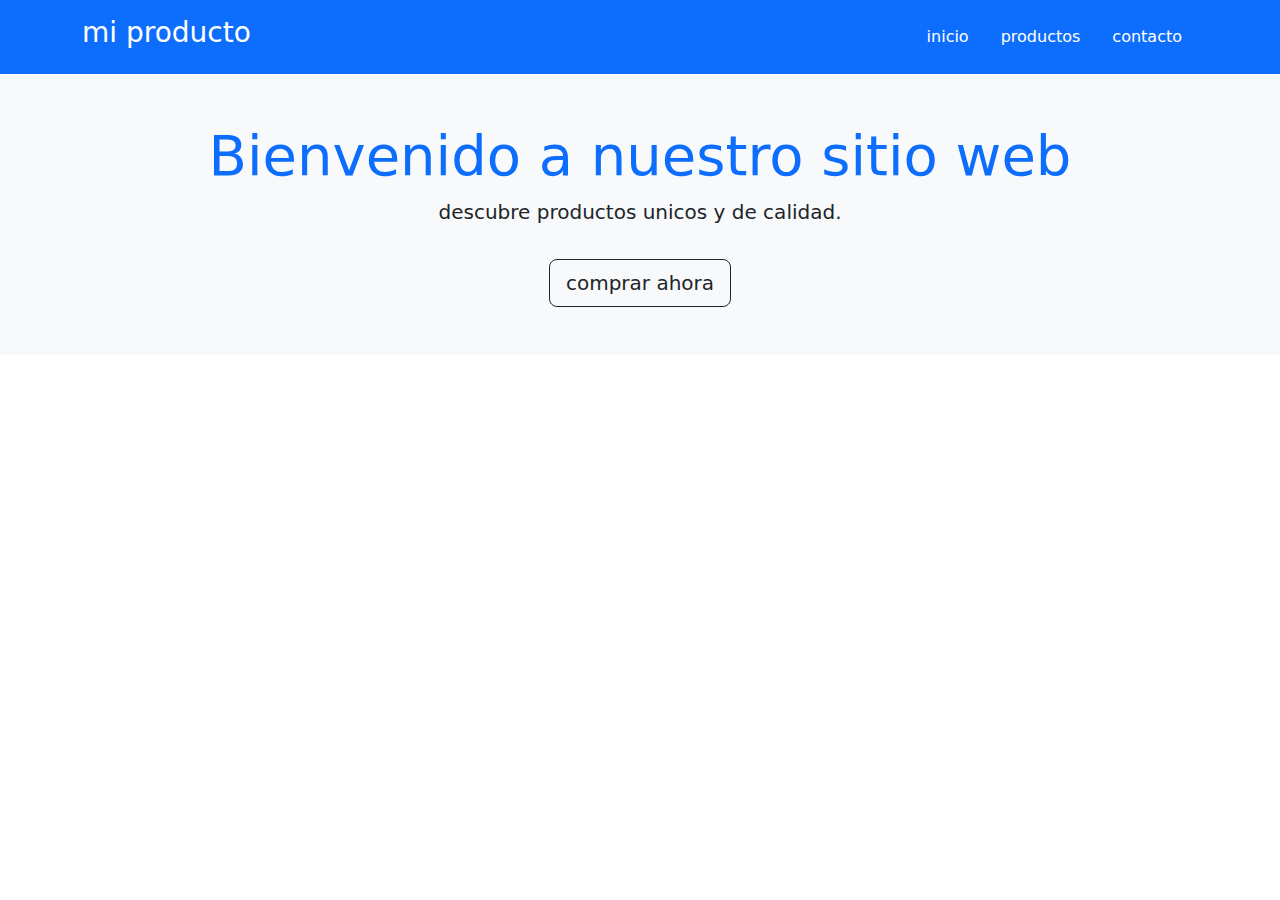
<file: index.html>
<!DOCTYPE html>
<html lang="es">
<head>
    <meta charset="UTF-8">
    <meta name="viewport" content="width=device-width, initial-scale=1.0">
    <title>Landing page</title>
    <link href="https://cdn.jsdelivr.net/npm/bootstrap@5.3.3/dist/css/bootstrap.min.css" rel="stylesheet" integrity="sha384-QWTKZyjpPEjISv5WaRU9OFeRpok6YctnYmDr5pNlyT2bRjXh0JMhjY6hW+ALEwIH" crossorigin="anonymous">
</head>
<body>
    <header class="bg-primary text-white py-3">
        <div class="container d-flex justify-content-between align-items-center">
            <div class="">
                <h1 class="h3">mi producto</h1>
              </div>
              <nav>
                  <ul class="nav">
                      <li class="nav-items"><a class="nav-link text-white" href="index.html">inicio</a></li>
                      <hr>
                      <li class="nav-items"><a class="nav-link text-white" href="productos.html">productos</a></li>
                      <hr>
                      <li class="nav-items"><a class="nav-link text-white" href="contacto.html">contacto</a></li>
                      <hr>
                  </ul>
              </nav>
        </div>
      
    </header>
    <section class="text-center py-5 bg-light">
        <div class="container">
        <h1 class="display-4 text-primary">Bienvenido a nuestro sitio web</h1>
        <p class="lead">descubre productos unicos y de calidad.</p>
        <a class="btn btn-outline-dark btn-lg mt-3" >comprar ahora</a>
        </div>
    </section>
    
    <script src="https://cdn.jsdelivr.net/npm/bootstrap@5.3.3/dist/js/bootstrap.bundle.min.js" integrity="sha384-YvpcrYf0tY3lHB60NNkmXc5s9fDVZLESaAA55NDzOxhy9GkcIdslK1eN7N6jIeHz" crossorigin="anonymous"></script>
</body>
</html>
</file>
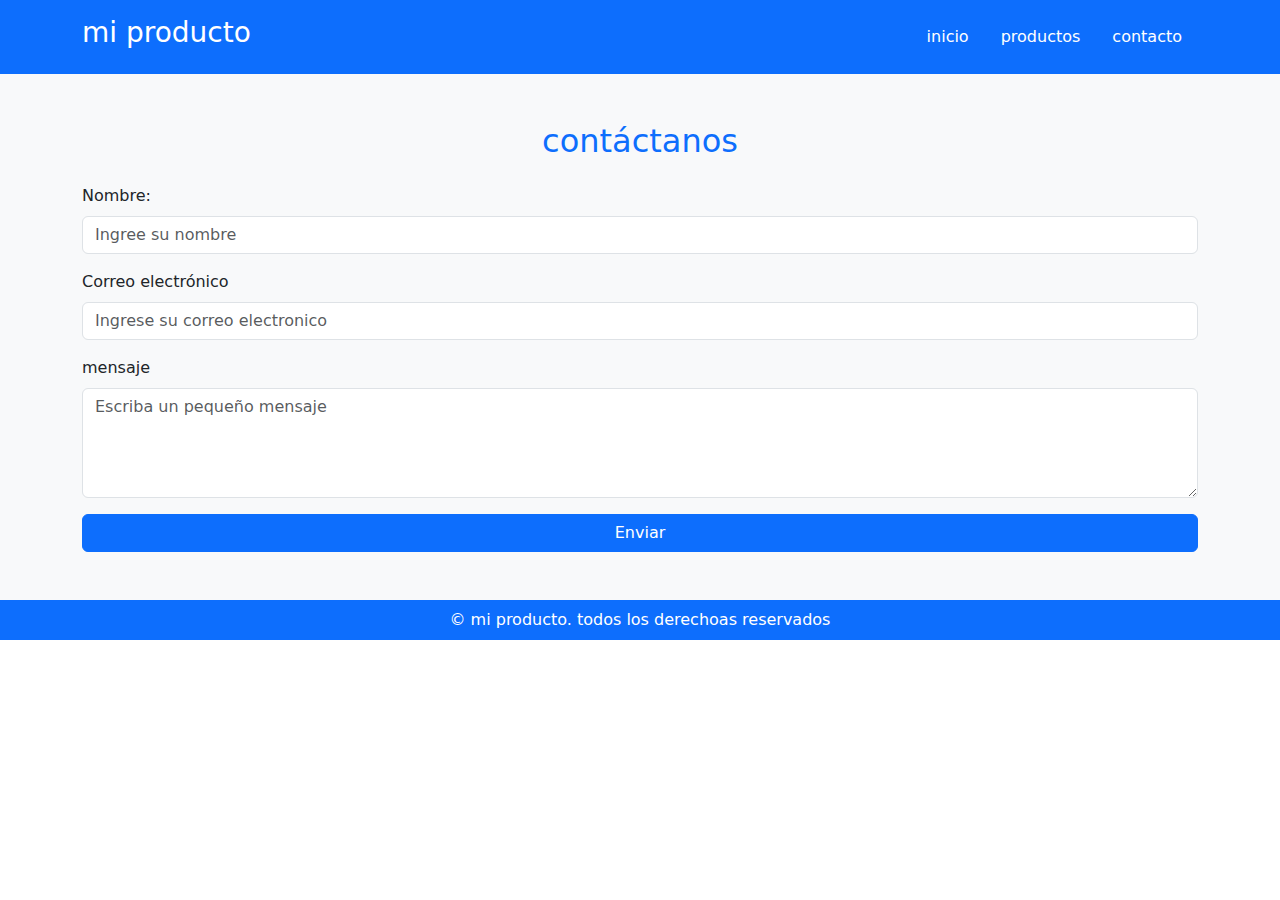
<file: contacto.html>
<!DOCTYPE html>
<html lang="es">
<head>
    <meta charset="UTF-8">
    <meta name="viewport" content="width=device-width, initial-scale=1.0">
    <title>contacto</title>
    <link href="https://cdn.jsdelivr.net/npm/bootstrap@5.3.3/dist/css/bootstrap.min.css" rel="stylesheet" integrity="sha384-QWTKZyjpPEjISv5WaRU9OFeRpok6YctnYmDr5pNlyT2bRjXh0JMhjY6hW+ALEwIH" crossorigin="anonymous">
</head>
<body>
    <header class="bg-primary text-white py-3">
        <div class="container d-flex justify-content-between align-items-center">
            <div class="">
                <h1 class="h3">mi producto</h1>
              </div>
              <nav>
                  <ul class="nav">
                      <li class="nav-items"><a class="nav-link text-white" href="index.html">inicio</a></li>
                      <hr>
                      <li class="nav-items"><a class="nav-link text-white" href="productos.html">productos</a></li>
                      <hr>
                      <li class="nav-items"><a class="nav-link text-white" href="contacto.html">contacto</a></li>
                      <hr>
                  </ul>
              </nav>
        </div>
      
    </header>
    <section class="py-5 bg-light">
        <div class="container">
        <h2 class="text-center text-primary mb-4">contáctanos</h2>
        <form method="post" class="needs-validation">
            <div class="mb-3">
            <label for="nombre" class="form-label">Nombre:</label>
            <input type="text" name="nombre" class="form-control" placeholder="Ingree su nombre" required minlength="3" >
            </div>
            <div class="mb-3">
            <label for="correo" class="form-label" >Correo electrónico</label>
            <input type="email" name="correo" placeholder="Ingrese su correo electronico" class="form-control"   required>
            </div>
            <div class="mb-3">
            <label for="mensaje" class="form-label" >mensaje</label>
            <textarea name="mensaje" class="form-control" rows="4" placeholder="Escriba un pequeño mensaje" required></textarea>
        </div>
            <div class="d-grid">
            <button type="submit" class="btn btn-primary">Enviar</button>
            </div>
        </form>
    </div>
    </section>

    <footer class="bg-primary text-white text-center py-2">
        <p class="mb-0">&copy; mi producto. todos los derechoas reservados</p>
    </footer>
    <script src="https://cdn.jsdelivr.net/npm/bootstrap@5.3.3/dist/js/bootstrap.bundle.min.js" integrity="sha384-YvpcrYf0tY3lHB60NNkmXc5s9fDVZLESaAA55NDzOxhy9GkcIdslK1eN7N6jIeHz" crossorigin="anonymous"></script>
</body>
</html>
</file>
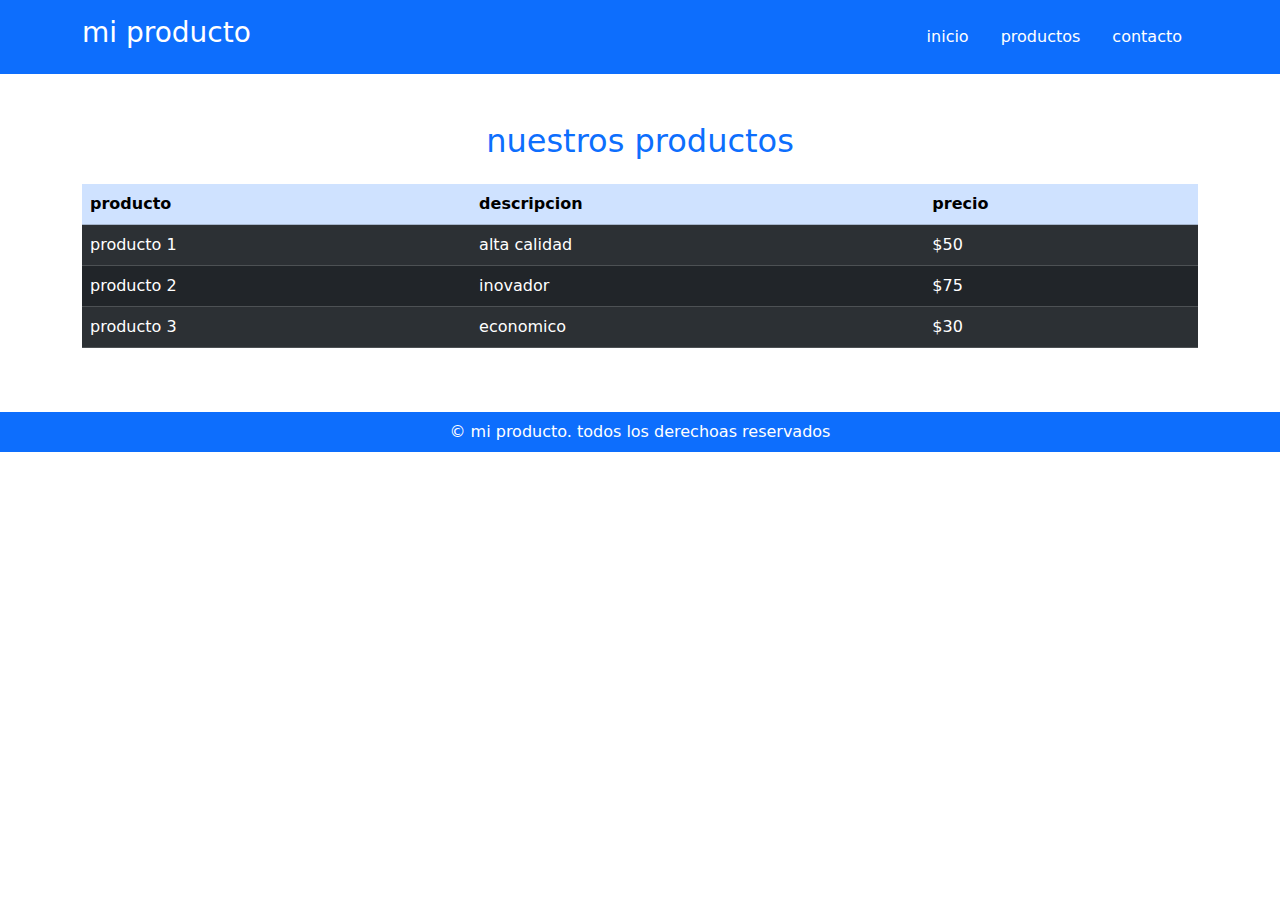
<file: productos.html>
<!DOCTYPE html>
<html lang="es">
<head>
    <meta charset="UTF-8">
    <meta name="viewport" content="width=device-width, initial-scale=1.0">
    <title>productos</title>
    <link href="https://cdn.jsdelivr.net/npm/bootstrap@5.3.3/dist/css/bootstrap.min.css" rel="stylesheet" integrity="sha384-QWTKZyjpPEjISv5WaRU9OFeRpok6YctnYmDr5pNlyT2bRjXh0JMhjY6hW+ALEwIH" crossorigin="anonymous">
</head>
<body>
    <header class="bg-primary text-white py-3">
        <div class="container d-flex justify-content-between align-items-center">
            <div class="">
                <h1 class="h3">mi producto</h1>
              </div>
              <nav>
                  <ul class="nav">
                      <li class="nav-items"><a class="nav-link text-white" href="index.html">inicio</a></li>
                      <hr>
                      <li class="nav-items"><a class="nav-link text-white" href="productos.html">productos</a></li>
                      <hr>
                      <li class="nav-items"><a class="nav-link text-white" href="contacto.html">contacto</a></li>
                      <hr>
                  </ul>
              </nav>
        </div>
      
    </header>

    <section class="py-5">
        <div class="container">
            <h2 class="text-center text-primary mb-4">nuestros productos</h2>
            <table class="table table-dark  table-striped table-hover">
             <thead class="table-primary">
                <tr>
                    <th>producto</th>
                    <th>descripcion</th>
                    <th>precio</th>
                </tr>
            </thead>
            <tbody>
                <tr>
                    <td>producto 1</td>
                    <td>alta calidad</td>
                    <td>$50</td>
                </tr>
                <tr>
                    <td>producto 2</td>
                    <td>inovador</td>
                    <td>$75</td>
                </tr>
                <tr>
                    <td>producto 3</td>
                    <td>economico</td>
                    <td>$30</td>
                </tr>
            </tbody>
                </table>
        </div>
    </section>
    <footer class="bg-primary text-white text-center py-2">
        <p class="mb-0">&copy; mi producto. todos los derechoas reservados</p>
    </footer>
    <script src="https://cdn.jsdelivr.net/npm/bootstrap@5.3.3/dist/js/bootstrap.bundle.min.js" integrity="sha384-YvpcrYf0tY3lHB60NNkmXc5s9fDVZLESaAA55NDzOxhy9GkcIdslK1eN7N6jIeHz" crossorigin="anonymous"></script>

</body>
</html>
</file>
